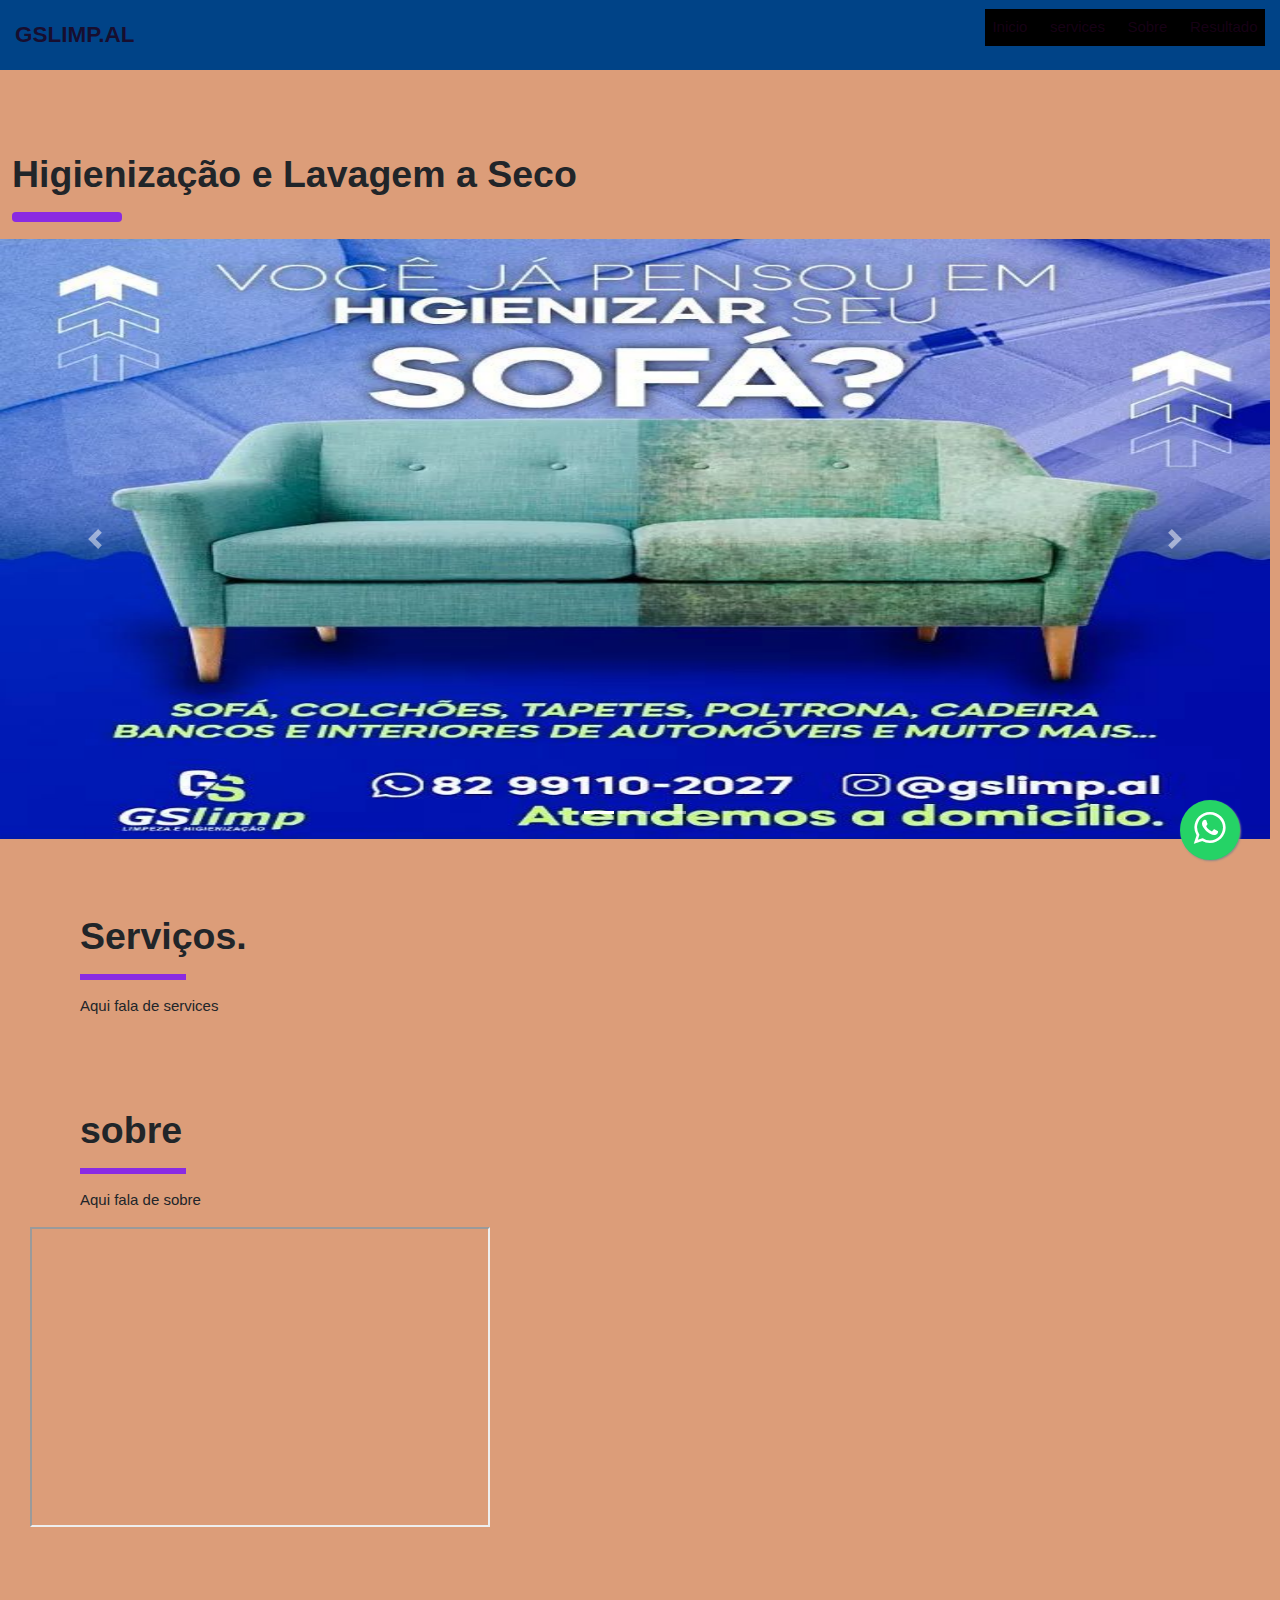
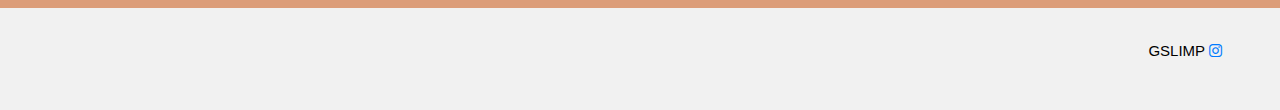
<file: Gslimp/index.html>
<!DOCTYPE html>
<html lang="pt-br">
<title>GSLIMP</title>
<meta charset="UTF-8">
<meta name="viewport" content="width=device-width, initial-scale=1">
<link rel="stylesheet" href="https://www.w3schools.com/w3css/4/w3.css">
<link rel="stylesheet" href="https://fonts.googleapis.com/css?family=Poppins">
<link rel="stylesheet" href="style.css">
<link rel="shortcut icon" href="img/favicon.ico" type="image/x-icon">
<link rel="stylesheet" href="https://cdnjs.cloudflare.com/ajax/libs/font-awesome/4.4.0/css/font-awesome.css">
<link rel="stylesheet" href="https://stackpath.bootstrapcdn.com/bootstrap/4.1.3/css/bootstrap.min.css" crossorigin="anonymous">


<body>


    <!-- Menu principal -->
    <header id="header">
        <a id="logo" href="" class="cor">GSLIMP.AL</a>
        <nav id="nav">
            <button aria-label="Abrir Menu" id="btn-mobile" aria-haspopup="true" aria-controls="menu" aria-expanded="false">
            <span id="hamburger"></span>
          </button>
            <ul id="menu" role="menu" class="cor">
                <li><a class="cor" ; href="#">Inicio</a></li>
                <li><a class="cor" ; href="#services">services</a></li>
                <li><a class="cor" ; href="#sobre">Sobre</a></li>
                <li><a class="cor" ; href="#">Resultado</a></li>

            </ul>
        </nav>
    </header>
    <script src="./script.js"></script>
    </header>



    <!-- !PAGE CONTENT! -->
    <div class="w3-main" style="margin-left100%;margin-right:10px">

        <!-- Header -->
        <div class="w3-container header" id="showcase">
            <h1><b>Higienização e Lavagem a Seco</b> </h1>

            <html>

            <head>
                <meta charset="utf-8">
                <meta http-equiv="X-UA-Compatible" content="IE=edge">
                <title></title>
                <meta name="description" content="">
                <meta name="viewport" content="width=device-width, initial-scale=1">
                <link rel="stylesheet" href="">
            </head>

            <body class="body">


                <script src="" async defer></script>
            </body>

            </html>
            <hr style="width:100px;border:5px solid blueviolet" class="w3-round">
        </div>

        <!-- Fotos de inicio -->
        <div id="carouselExampleIndicators" class="carousel slide" data-ride="carousel">
            <ol class="carousel-indicators">
                <li data-target="#carouselExampleIndicators" data-slide-to="0" class="active"></li>
                <li data-target="#carouselExampleIndicators" data-slide-to="1"></li>
                <li data-target="#carouselExampleIndicators" data-slide-to="2"></li>
            </ol>
            <div class="carousel-inner">
                <div class="carousel-item active">
                    <img class="d-block w-100" src="img/WhatsApp Image 2021-09-24 at 10.53.31 AM (1).jpeg" alt="GSLIMP">
                </div>
                <div class="carousel-item">
                    <img class="d-block w-100" src="img/WhatsApp Image 2021-09-24 at 10.53.31 AM (2).jpeg" alt="GSLIMP">
                </div>
                <div class="carousel-item">
                    <img class="d-block w-100" src="img/WhatsApp Image 2021-09-24 at 10.53.31 AM.jpeg" alt="GSLIMP">
                </div>
                <div class="carousel-item">
                    <img class="d-block w-100" src="img/WhatsApp Image 2021-09-24 at 10.53.32 AM.jpeg" alt="GSLIMP">
                </div>
            </div>
            <a class="carousel-control-prev" href="#carouselExampleIndicators" role="button" data-slide="prev">
                <span class="carousel-control-prev-icon" aria-hidden="true"></span>
                <span class="sr-only">Previous</span>
            </a>
            <a class="carousel-control-next" href="#carouselExampleIndicators" role="button" data-slide="next">
                <span class="carousel-control-next-icon" aria-hidden="true"></span>
                <span class="sr-only">Next</span>
            </a>

        </div>
        <script src="https://code.jquery.com/jquery-3.3.1.slim.min.js" integrity="sha384-q8i/X+965DzO0rT7abK41JStQIAqVgRVzpbzo5smXKp4YfRvH+8abtTE1Pi6jizo" crossorigin="anonymous"></script>
        <script src="https://cdnjs.cloudflare.com/ajax/libs/popper.js/1.14.3/umd/popper.min.js" integrity="sha384-ZMP7rVo3mIykV+2+9J3UJ46jBk0WLaUAdn689aCwoqbBJiSnjAK/l8WvCWPIPm49" crossorigin="anonymous"></script>
        <script src="https://stackpath.bootstrapcdn.com/bootstrap/4.1.3/js/bootstrap.min.js" integrity="sha384-ChfqqxuZUCnJSK3+MXmPNIyE6ZbWh2IMqE241rYiqJxyMiZ6OW/JmZQ5stwEULTy" crossorigin="anonymous"></script>
        <!-- Modal for full size images on click-->
        <div id="modal01" class="w3-modal w3-black" style="padding-top:0" onclick="this.style.display='none'">
            <span class="w3-button w3-black w3-xxlarge w3-display-topright">×</span>
            <div class="w3-modal-content w3-animate-zoom w3-center w3-transparent w3-padding-64">
                <img id="img01" class="w3-image">
                <p id="caption"></p>
            </div>
        </div>

        <!-- Services -->
        <div class="w3-container container" id="services">
            <h1><b>Serviços.</b></h1>
            <hr class="estilo">
            <p> Aqui fala de services
            </p>
        </div>

        <!-- sobre-->
        <div class="w3-container container" id="sobre">
            <h1><b>sobre</b></h1>
            <hr class="estilo">
            <p> Aqui fala de sobre
            </p>
        </div>

        <!-- youtube -->
        <div>
            <iframe style="margin-left:30px" width="460 " height="300 " src="https://www.youtube.com/embed/dYBwMrdNvhA " title="YouTube video player " frameborder="1 " allow="accelerometer; autoplay; clipboard-red; encrypted-media; gyroscope; picture-in-picture "
                allowfullscreen></iframe>
        </div>


        <!-- End page content -->
        <nav>
            <a class="whatsapp-link " href="https://api.whatsapp.com/send?phone=5582991102027&text=Ol%C3%A1,%20%20gostaria%20de%20fazer%20%20um%20or%C3%A7amento%20%F0%9F%96%8A%EF%B8%8F " target="_blank ">
                <i class="fa fa-whatsapp "></i> </a>
        </nav>
    </div>


    <!-- W3.CSS Container -->
    <div class="w3-light-grey w3-container w3-blue w3-padding-32 " style="margin-top:75px;padding-right:58px ">
        <p class="w3-right ">GSLIMP
            <a href="https://www.instagram.com/gslimp.al " title="instagram " target="_blank " class="fa fa-instagram "></a>
        </p>
    </div>

    <script>
        // Script to open and close sidebar
        function w3_open() {
            document.getElementById("mySidebar ").style.display = "block ";
            document.getElementById("myOverlay ").style.display = "block ";
        }

        function w3_close() {
            document.getElementById("mySidebar ").style.display = "none ";
            document.getElementById("myOverlay ").style.display = "none ";
        }

        // Modal Image Gallery
        function onClick(element) {
            document.getElementById("img01 ").src = element.src;
            document.getElementById("modal01 ").style.display = "block ";
            var captionText = document.getElementById("caption ");
            captionText.innerHTML = element.alt;
        }
    </script>

</body>

</html>
</file>
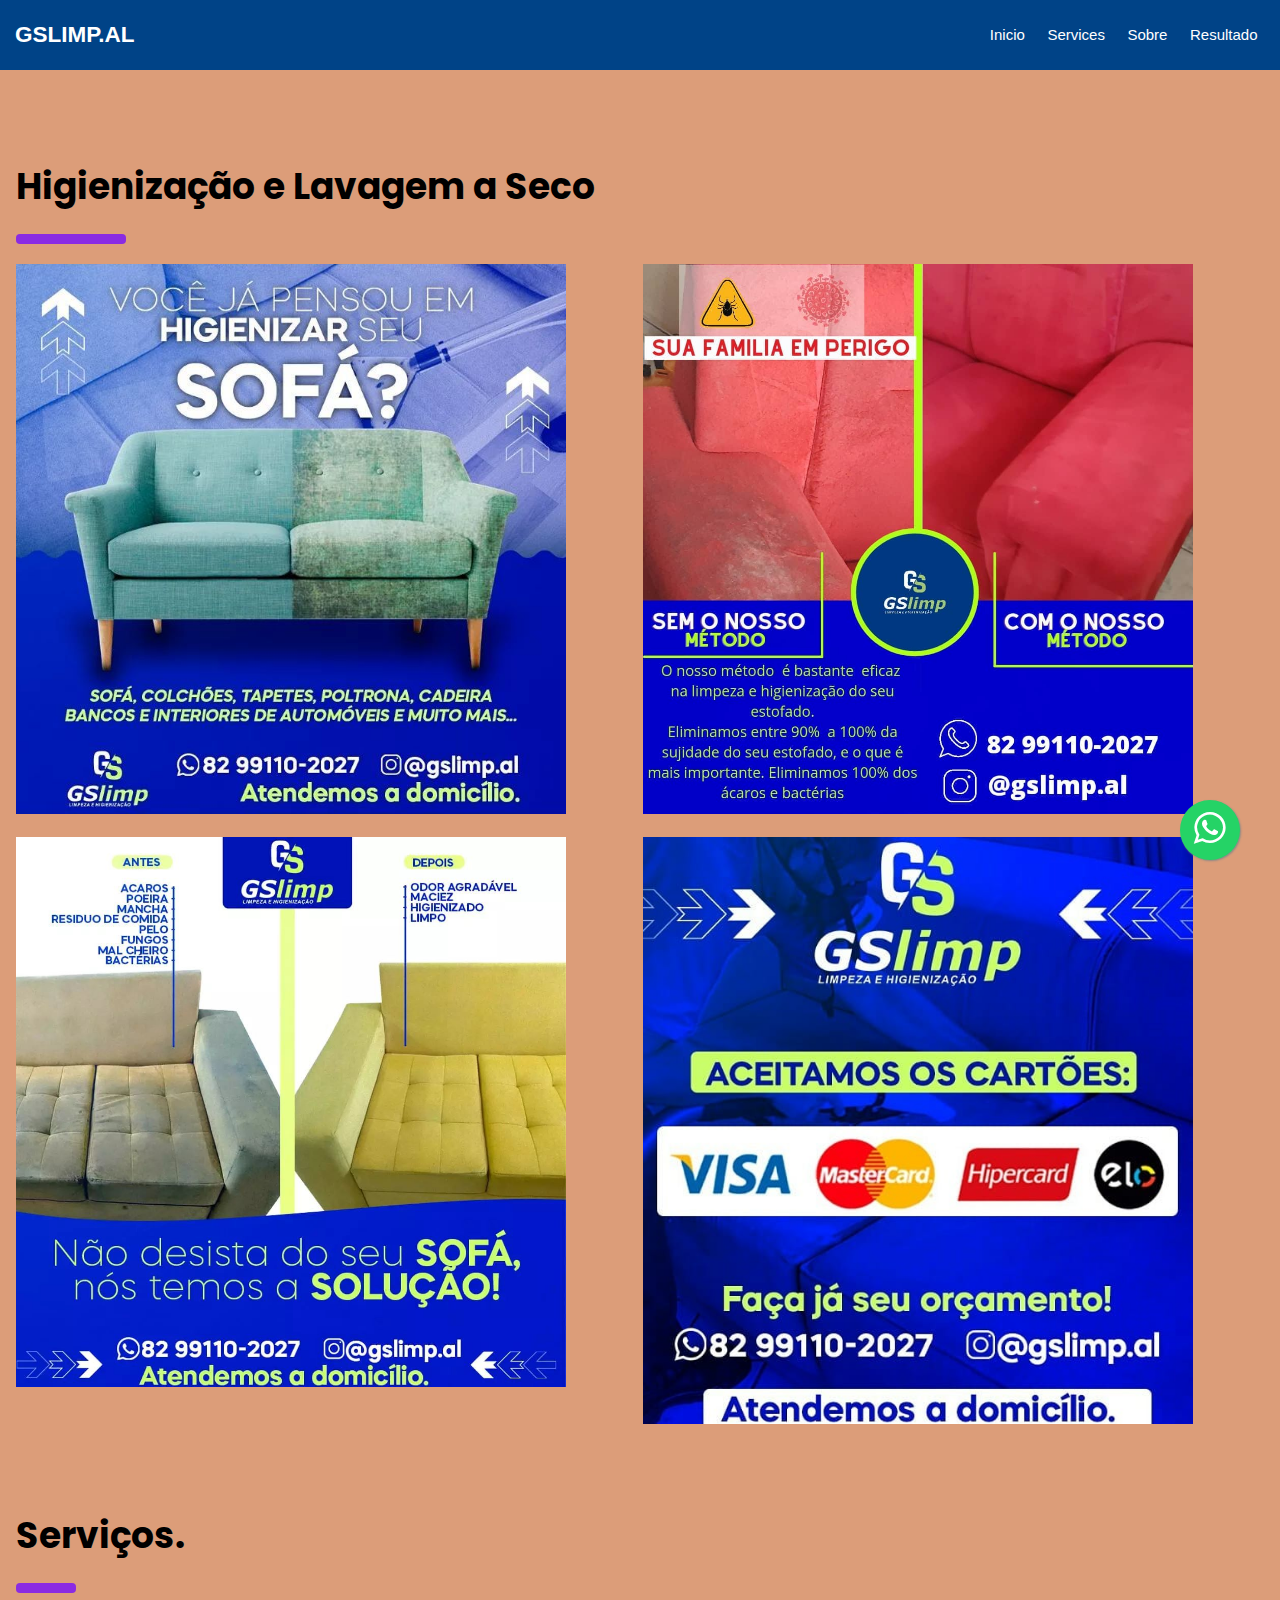
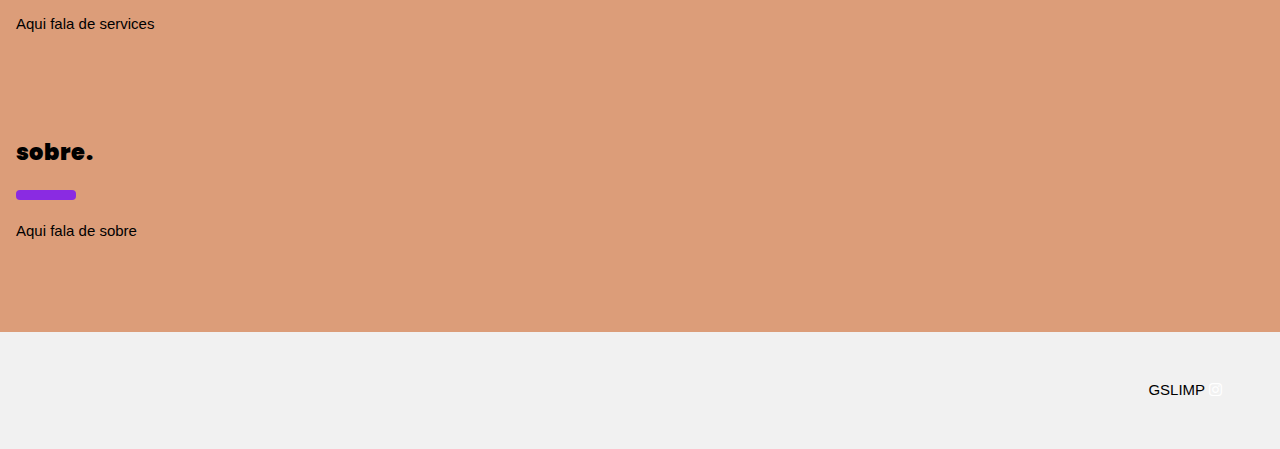
<file: react/Gslimp/index.html>
<!DOCTYPE html>
<html lang="pt-br">
<title>GSLIMP</title>
<meta charset="UTF-8">
<meta name="viewport" content="width=device-width, initial-scale=1">
<link rel="stylesheet" href="https://www.w3schools.com/w3css/4/w3.css">
<link rel="stylesheet" href="https://fonts.googleapis.com/css?family=Poppins">
<link rel="stylesheet" href="style.css">
<link rel="shortcut icon" href="img/favicon.ico" type="image/x-icon">
<link rel="stylesheet" href="https://cdnjs.cloudflare.com/ajax/libs/font-awesome/4.4.0/css/font-awesome.css">


<body>


    <!-- Menu principal -->
    <header id="header">
        <a id="logo" href="">GSLIMP.AL</a>
        <nav id="nav">
            <button aria-label="Abrir Menu" id="btn-mobile" aria-haspopup="true" aria-controls="menu" aria-expanded="false">
            <span id="hamburger"></span>
          </button>
            <ul id="menu" role="menu">
                <li><a href="/">Inicio</a></li>
                <li><a href="./services">Services</a></li>
                <li><a href="sobre">Sobre</a></li>
                <li><a href="/">Resultado</a></li>

            </ul>
        </nav>
    </header>
    <script src="./script.js"></script>
    </header>



    <!-- !PAGE CONTENT! -->
    <div class="w3-main" style="margin-left100%;margin-right:10px">

        <!-- Header -->
        <div class="w3-container" style="margin-top:80px" id="showcase">
            <h1><b>Higienização e Lavagem a Seco</b> </h1>

            <html>

            <head>
                <meta charset="utf-8">
                <meta http-equiv="X-UA-Compatible" content="IE=edge">
                <title></title>
                <meta name="description" content="">
                <meta name="viewport" content="width=device-width, initial-scale=1">
                <link rel="stylesheet" href="">
            </head>

            <body>


                <script src="" async defer></script>
            </body>

            </html>
            <hr style="width:100px;border:5px solid blueviolet" class="w3-round">
        </div>

        <!-- Fotos de inicio -->
        <div class="w3-row-padding">
            <div class="w3-half">
                <img src="img/WhatsApp Image 2021-09-24 at 10.53.31 AM (1).jpeg" style="width: 90% " ; onclick="onClick(this)" alt="GSLIMP">
                <br> <br>
                <img src="img/WhatsApp Image 2021-09-24 at 10.53.31 AM (2).jpeg" style="width:90% " onclick="onClick(this)" alt="GSLIMP">

            </div>

            <div class="w3-half">
                <img src="img/WhatsApp Image 2021-09-24 at 10.53.31 AM.jpeg" style="width:90%" onclick="onClick(this)" alt="GSLIMP">
                <br><br>
                <img src="img/WhatsApp Image 2021-09-24 at 10.53.32 AM.jpeg" style="width:90% " onclick="onClick(this)" alt="GSLIMP">
            </div>
            <br>
            <br>
        </div>

        <!-- Modal for full size images on click-->
        <div id="modal01" class="w3-modal w3-black" style="padding-top:0" onclick="this.style.display='none'">
            <span class="w3-button w3-black w3-xxlarge w3-display-topright">×</span>
            <div class="w3-modal-content w3-animate-zoom w3-center w3-transparent w3-padding-64">
                <img id="img01" class="w3-image">
                <p id="caption"></p>
            </div>
        </div>

        <!-- Services -->
        <div class="w3-container" id="services" style="margin-top:75px">
            <h1 id="services"><b>Serviços.</b></h1>
            <hr style="width:50px;border:5px solid blueviolet" class="w3-round">
            <p> Aqui fala de services
            </p>
        </div>

        <!-- Services -->
        <div class="w3-container" style="margin-top:75px">
            <h1 id="logo"><b>sobre.</b></h1>
            <hr style="width:50px;border:5px solid blueviolet" class="w3-round">
            <p> Aqui fala de sobre
            </p>
        </div>


        <!-- End page content -->
        <nav>
            <a class="whatsapp-link" href="https://api.whatsapp.com/send?phone=5582991102027&text=Ol%C3%A1,%20%20gostaria%20de%20fazer%20%20um%20or%C3%A7amento%20%F0%9F%96%8A%EF%B8%8F" target="_blank">
                <i class="fa fa-whatsapp"></i> </a>
        </nav>
    </div>


    <!-- W3.CSS Container -->
    <div class="w3-light-grey w3-container w3-blue w3-padding-32" style="margin-top:75px;padding-right:58px">
        <p class="w3-right">GSLIMP
            <a href="https://www.instagram.com/gslimp.al" title="instagram" target="_blank" class="fa fa-instagram"></a>
        </p>
    </div>

    <script>
        // Script to open and close sidebar
        function w3_open() {
            document.getElementById("mySidebar").style.display = "block";
            document.getElementById("myOverlay").style.display = "block";
        }

        function w3_close() {
            document.getElementById("mySidebar").style.display = "none";
            document.getElementById("myOverlay").style.display = "none";
        }

        // Modal Image Gallery
        function onClick(element) {
            document.getElementById("img01").src = element.src;
            document.getElementById("modal01").style.display = "block";
            var captionText = document.getElementById("caption");
            captionText.innerHTML = element.alt;
        }
    </script>

</body>

</html>
</file>
<file: Gslimp/style.css>
body,
                                                                ul {
                                                                    margin: 0px;
                                                                    padding: 0px;
                                                                    background: #000;
                                                                }
                                                                
                                                                a {
                                                                    color: rgb(12, 11, 11);
                                                                    text-decoration: none;
                                                                    font-family: sans-serif;
                                                                }
                                                                
                                                                .youtube {
                                                                    align-items: center;
                                                                }
                                                                
                                                                #logo {
                                                                    font-size: 1.5rem;
                                                                    font-weight: bold;
                                                                }
                                                                
                                                                #header {
                                                                    box-sizing: border-box;
                                                                    height: 70px;
                                                                    padding: 1rem;
                                                                    display: flex;
                                                                    align-items: center;
                                                                    justify-content: space-between;
                                                                    background: #004387;
                                                                }
                                                                
                                                                .cor {
                                                                    color: rgba(29, 2, 27, 0.822);
                                                                }
                                                                
                                                                #menu {
                                                                    display: flex;
                                                                    list-style: none;
                                                                    gap: 0.5rem;
                                                                }
                                                                
                                                                #menu a {
                                                                    display: block;
                                                                    padding: 0.5rem;
                                                                }
                                                                
                                                                #btn-mobile {
                                                                    display: none;
                                                                }
                                                                
                                                                @media (max-width: 600px) {
                                                                    #menu {
                                                                        display: none;
                                                                        position: absolute;
                                                                        width: 100%;
                                                                        top: 70px;
                                                                        right: 0px;
                                                                        background: #004387;
                                                                        transition: 0.6s;
                                                                        z-index: 1000;
                                                                        height: 0px;
                                                                        visibility: hidden;
                                                                        overflow-y: hidden;
                                                                    }
                                                                    #nav.active #menu {
                                                                        display: flex;
                                                                        height: calc(100vh - 560px);
                                                                        visibility: visible;
                                                                        overflow-y: auto;
                                                                    }
                                                                    #menu a {
                                                                        padding: 1rem 0;
                                                                        margin: 0 1rem;
                                                                        border-bottom: 2px solid rgba(0, 0, 0, 0.05);
                                                                    }
                                                                    #btn-mobile {
                                                                        display: flex;
                                                                        padding: 0.5rem 1rem;
                                                                        font-size: 1rem;
                                                                        border: none;
                                                                        background: none;
                                                                        cursor: pointer;
                                                                        gap: 0.5rem;
                                                                    }
                                                                    #hamburger {
                                                                        border-top: 2px solid;
                                                                        width: 20px;
                                                                    }
                                                                    #hamburger::after,
                                                                    #hamburger::before {
                                                                        content: '';
                                                                        display: block;
                                                                        width: 20px;
                                                                        height: 2px;
                                                                        background: currentColor;
                                                                        margin-top: 5px;
                                                                        transition: 0.3s;
                                                                        position: relative;
                                                                    }
                                                                    #nav.active #hamburger {
                                                                        border-top-color: transparent;
                                                                    }
                                                                    #nav.active #hamburger::before {
                                                                        transform: rotate(135deg);
                                                                    }
                                                                    #nav.active #hamburger::after {
                                                                        transform: rotate(-135deg);
                                                                        top: -7px;
                                                                    }
                                                                }
                                                                
                                                                .body {
                                                                    background: rgba(209, 128, 81, 0.767);
                                                                }
                                                                
                                                                .container {
                                                                    margin-top: 75px;
                                                                }
                                                                
                                                                .header {
                                                                    margin-top: 80px;
                                                                    margin-left: 10px;
                                                                    padding: 2px;
                                                                    font-family: 'Franklin Gothic Medium', 'Arial Narrow', Arial, sans-serif;
                                                                    font-size: 16px;
                                                                }
                                                                
                                                                .whatsapp-link {
                                                                    position: fixed;
                                                                    width: 60px;
                                                                    height: 60px;
                                                                    bottom: 40px;
                                                                    right: 40px;
                                                                    background-color: #25d366;
                                                                    color: #fff;
                                                                    border-radius: 50px;
                                                                    text-align: center;
                                                                    font-size: 37px;
                                                                    box-shadow: 1px 1px 2px #888;
                                                                    z-index: 1000;
                                                                }
                                                                
                                                                .fa-whatsapp {
                                                                    margin-top: 9px;
                                                                }
                                                                
                                                                .estilo {
                                                                    width: 100px;
                                                                    border: 3px solid blueviolet;
                                                                }
                                                                
                                                                .header {
                                                                    margin-top: 80px;
                                                                    margin-left: 10px;
                                                                    padding: 2px;
                                                                    font-family: 'Franklin Gothic Medium', 'Arial Narrow', Arial, sans-serif;
                                                                    font-size: 18px;
                                                                }
                                                                
                                                                .texto {
                                                                    margin-top: 80px;
                                                                    margin-left: 10px;
                                                                    padding: 0px;
                                                                    font-family: 'Franklin Gothic Medium', 'Arial Narrow', Arial, sans-serif;
                                                                    font-size: 16px;
                                                                }
                                                                
                                                                .carousel-item img {
                                                                    height: 600px;
                                                                    width: 400px;
</file>
<file: react/Gslimp/style.css>
body,
ul {
    margin: 0px;
    padding: 0px;
}

a {
    color: white;
    text-decoration: none;
    font-family: sans-serif;
}

a:hover {
    background: rgba(209, 128, 81, 0.952);
}

#logo {
    font-size: 1.5rem;
    font-weight: bold;
}

#header {
    box-sizing: border-box;
    height: 70px;
    padding: 1rem;
    display: flex;
    align-items: center;
    justify-content: space-between;
    background: #004387;
}

#menu {
    display: flex;
    list-style: none;
    gap: 0.5rem;
}

#menu a {
    display: block;
    padding: 0.5rem;
}

#btn-mobile {
    display: none;
}

@media (max-width: 600px) {
    #menu {
        display: none;
        position: absolute;
        width: 100%;
        top: 70px;
        right: 0px;
        background: #e7e7e7;
        transition: 0.6s;
        z-index: 1000;
        height: 0px;
        visibility: hidden;
        overflow-y: hidden;
    }
    #nav.active #menu {
        display: flex;
        height: calc(100vh - 70px);
        visibility: visible;
        overflow-y: auto;
    }
    #menu a {
        padding: 1rem 0;
        margin: 0 1rem;
        border-bottom: 2px solid rgba(0, 0, 0, 0.05);
    }
    #btn-mobile {
        display: flex;
        padding: 0.5rem 1rem;
        font-size: 1rem;
        border: none;
        background: none;
        cursor: pointer;
        gap: 0.5rem;
    }
    #hamburger {
        border-top: 2px solid;
        width: 20px;
    }
    #hamburger::after,
    #hamburger::before {
        content: '';
        display: block;
        width: 20px;
        height: 2px;
        background: currentColor;
        margin-top: 5px;
        transition: 0.3s;
        position: relative;
    }
    #nav.active #hamburger {
        border-top-color: transparent;
    }
    #nav.active #hamburger::before {
        transform: rotate(135deg);
    }
    #nav.active #hamburger::after {
        transform: rotate(-135deg);
        top: -7px;
    }
}

body {
    background: rgba(209, 128, 81, 0.767);
}

h1,
h2,
h3,
h4,
h5 {
    font-family: "Poppins", sans-serif, color black;
}

.whatsapp-link {
    position: fixed;
    width: 60px;
    height: 60px;
    bottom: 40px;
    right: 40px;
    background-color: #25d366;
    color: #fff;
    border-radius: 50px;
    text-align: center;
    font-size: 37px;
    box-shadow: 1px 1px 2px #888;
    z-index: 1000;
}

.fa-whatsapp {
    margin-top: 9px;
}
</file>
